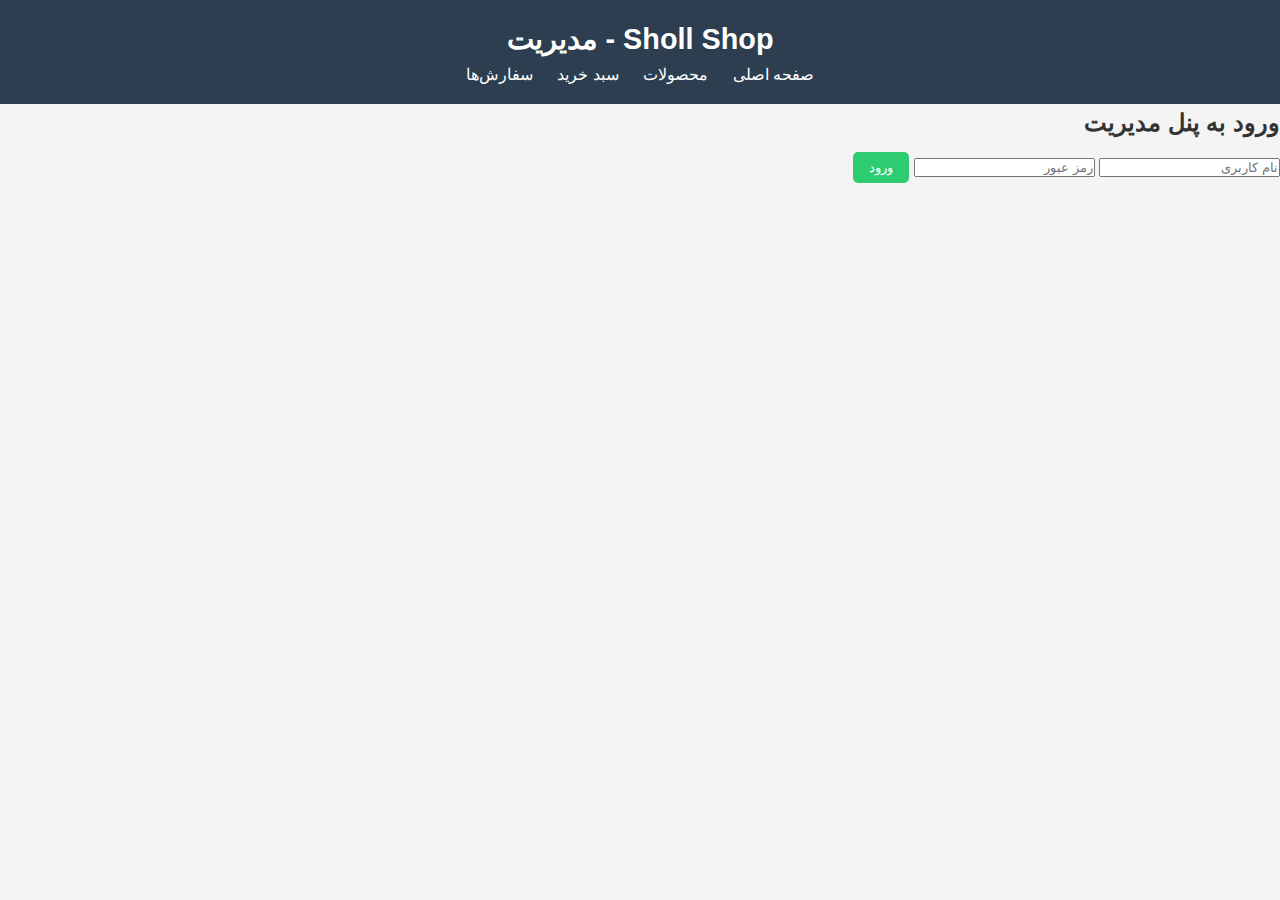
<file: admin.html>
<!DOCTYPE html>
<html lang="fa">
<head>
    <meta charset="UTF-8">
    <title>صفحه مدیریت - Sholl Shop</title>
    <link rel="stylesheet" href="style.css">
</head>
<body>
    <header>
        <h1 onclick="window.location.href='index.html'" style="cursor: pointer;">Sholl Shop - مدیریت</h1>
        <nav>
            <a href="index.html">صفحه اصلی</a>
            <a href="products.html">محصولات</a>
            <a href="cart.html">سبد خرید</a>
            <a href="admin.html">سفارش‌ها</a>
        </nav>
    </header>

    <main class="admin-main">
        <!-- فرم ورود به پنل مدیریت -->
        <div id="loginForm" class="admin-login">
            <h2>ورود به پنل مدیریت</h2>
            <input type="text" id="adminUser" placeholder="نام کاربری">
            <input type="password" id="adminPass" placeholder="رمز عبور">
            <button onclick="adminLogin()">ورود</button>
        </div>

        <!-- جدول سفارش‌ها - بعد از ورود نمایش داده میشه -->
        <div id="ordersSection" class="orders-section" style="display: none;">
            <h2>لیست سفارش‌ها</h2>
            <button onclick="exportToExcel()" style="margin-bottom: 10px;">دانلود بصورت Excel</button>
            <table id="ordersTable" border="1" class="order-table">
                <thead>
                    <tr>
                        <th>نام</th>
                        <th>موبایل</th>
                        <th>آدرس</th>
                        <th>روش پرداخت</th>
                        <th>کد پیگیری</th>
                        <th>تاریخ</th>
                    </tr>
                </thead>
                <tbody></tbody>
            </table>
        </div>
    </main>

    <script src="script.js"></script>
    <script>
        // 👁️‍🗨️ نمایش سفارش‌ها فقط اگر لاگین کرده باشه
        window.onload = () => {
            const isAdminLoggedIn = localStorage.getItem('isAdminLoggedIn');

            if (isAdminLoggedIn === 'true') {
                document.getElementById('loginForm').style.display = 'none';
                document.getElementById('ordersSection').style.display = 'block';

                showOrders();
            } else {
                document.getElementById('ordersSection').style.display = 'none';
                document.getElementById('loginForm').style.display = 'block';
            }
        };

        // 🔐 تابع ورود به پنل مدیریت
        function adminLogin() {
            const username = document.getElementById('adminUser').value.trim();
            const password = document.getElementById('adminPass').value.trim();

            if (username === "admin" && password === "1234") {
                localStorage.setItem('isAdminLoggedIn', 'true');
                alert("ورود موفق!");
                document.getElementById('loginForm').style.display = 'none';
                document.getElementById('ordersSection').style.display = 'block';
                showOrders();
            } else {
                alert("نام کاربری یا رمز اشتباه است.");
            }
        }

        // 📋 نمایش سفارش‌ها در جدول
        function showOrders() {
            const orders = JSON.parse(localStorage.getItem('orders')) || [];
            const tableBody = document.querySelector("#ordersTable tbody");

            if (orders.length === 0) {
                tableBody.innerHTML = "<tr><td colspan='6'>سفارشی وجود ندارد.</td></tr>";
                return;
            }

            orders.forEach(order => {
                const row = document.createElement("tr");
                row.innerHTML = `
                    <td>${order.name}</td>
                    <td>${order.phone}</td>
                    <td>${order.address}</td>
                    <td>${order.payment === 'online' ? 'آنلاین' : 'در محل'}</td>
                    <td>${order.trackingCode}</td>
                    <td>${order.date}</td>
                `;
                tableBody.appendChild(row);
            });
        }

        // 📥 دانلود بصورت CSV (اکسل)
        function exportToExcel() {
            const orders = JSON.parse(localStorage.getItem('orders')) || [];

            if (orders.length === 0) {
                alert("سفارشی برای دانلود وجود ندارد.");
                return;
            }

            let csvContent = "نام,موبایل,آدرس,روش پرداخت,کد پیگیری,تاریخ\n";

            orders.forEach(order => {
                csvContent += `${order.name},${order.phone},"${order.address}",${order.payment === 'online' ? 'آنلاین' : 'در محل'},${order.trackingCode},${order.date}\n`;
            });

            // ⬇️ دانلود فایل CSV
            const hiddenLink = document.createElement("a");
            hiddenLink.href = "data:text/csv;charset=utf-8," + encodeURIComponent(csvContent);
            hiddenLink.download = "سفارشات.csv";
            document.body.appendChild(hiddenLink);
            hiddenLink.click();
            document.body.removeChild(hiddenLink);
        }
    </script>
</body>
</html>
</file>
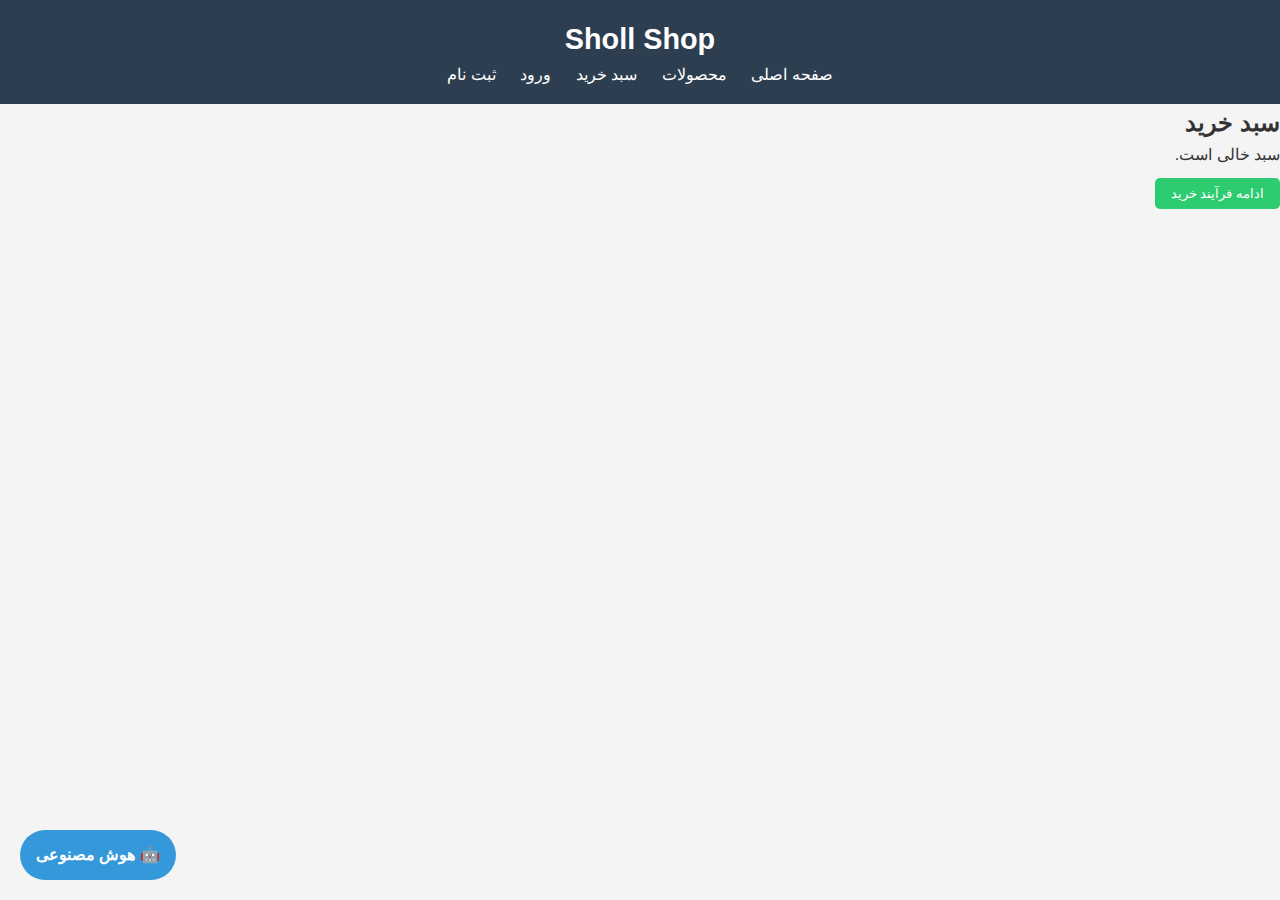
<file: cart.html>
<!DOCTYPE html>
<html lang="fa">
<head>
    <meta charset="UTF-8">
    <title>سبد خرید - Sholl Shop</title>
    <link rel="stylesheet" href="style.css">
</head>
<body>

    <header>
        <h1 onclick="window.location.href='index.html'" style="cursor: pointer;">Sholl Shop</h1>
        <nav>
            <a href="index.html">صفحه اصلی</a>
            <a href="products.html">محصولات</a>
            <a href="cart.html">سبد خرید</a>
            <a href="login.html">ورود</a>
            <a href="register.html">ثبت نام</a>
        </nav>
    </header>

    <main>
        <h2>سبد خرید</h2>
        <div id="cartItems"></div>

        <!-- دکمه ادامه فرآیند -->
        <button onclick="proceedToCheckout()">ادامه فرآیند خرید</button>
    </main>

    <!-- AI Button -->
    <div class="ai-button" onclick="toggleAIChat()">
        🤖 هوش مصنوعی
    </div>

    <!-- Chat Box -->
    <div id="aiChatBox" class="ai-chat-box">
        <div class="chat-header">ربات Sholl Shop</div>
        <div id="chatMessages" class="chat-messages"></div>
        <div class="chat-footer">
            <input type="text" id="userQuestion" placeholder="سوال خودت رو بنویس...">
            <button onclick="sendUserQuestion()">ارسال</button>
        </div>

        <!-- FAQ Buttons -->
        <div class="faq-buttons">
            <p><strong>سوالات متداول:</strong></p>
            <button onclick="autoAsk(this)" data-question="چطور اندازه مناسب شال رو انتخاب کنم؟">چطور اندازه مناسب شال رو انتخاب کنم؟</button>
            <button onclick="autoAsk(this)" data-question="بهترین نوع شال برای تابستان چیست؟">بهترین نوع شال برای تابستان چیست؟</button>
            <button onclick="autoAsk(this)" data-question="چطور شال را تمیز کنم؟">چطور شال را تمیز کنم؟</button>
            <button onclick="autoAsk(this)" data-question="آیا شال ها قابل تعویض هستند؟">آیا شال ها قابل تعویض هستند؟</button>
            <button onclick="autoAsk(this)" data-question="چه رنگ‌هایی را برای روسری انتخاب کنم؟">چه رنگ‌هایی را برای روسری انتخاب کنم؟</button>
            <button onclick="autoAsk(this)" data-question="قیمت شال چقدره؟">قیمت شال چقدره؟</button>
            <button onclick="autoAsk(this)" data-question="روسری چه زمانی استفاده میشه؟">روسری چه زمانی استفاده میشه؟</button>
            <button onclick="autoAsk(this)" data-question="چه موقعیت‌هایی مناسب شال هستند؟">چه موقعیت‌هایی مناسب شال هستند؟</button>
            <button onclick="autoAsk(this)" data-question="چطور شال رو دوره کنم؟">چطور شال رو دوره کنم؟</button>
            <button onclick="autoAsk(this)" data-question="چه شالی برای عروسی مناسبه؟">چه شالی برای عروسی مناسبه؟</button>
        </div>
    </div>

    <script src="script.js"></script>
</body>
</html>
</file>
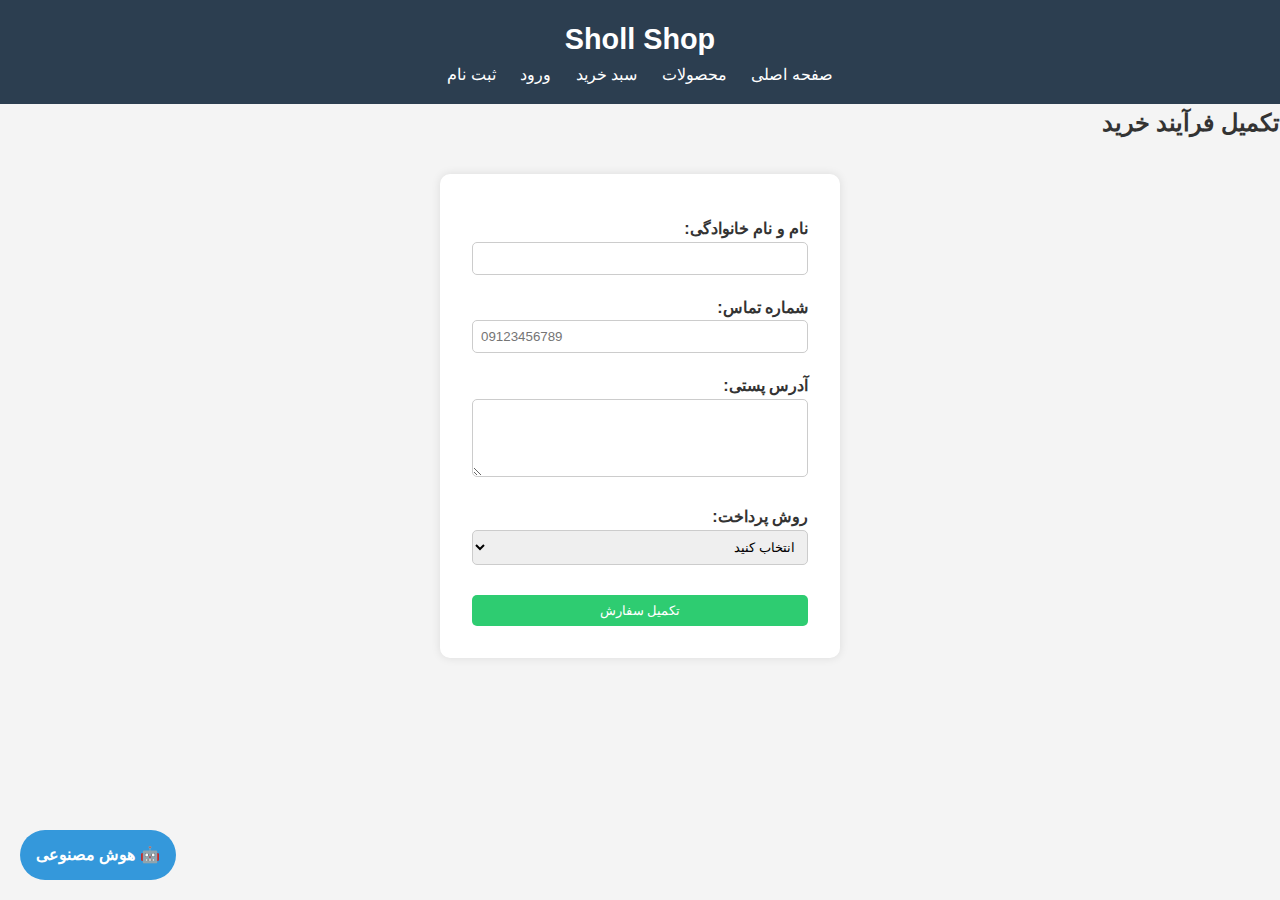
<file: checkout.html>
<!DOCTYPE html>
<html lang="fa">
<head>
    <meta charset="UTF-8">
    <title>تکمیل خرید - Sholl Shop</title>
    <link rel="stylesheet" href="style.css">
</head>
<body>
    <header>
        <h1 onclick="window.location.href='index.html'" style="cursor: pointer;">Sholl Shop</h1>
        <nav>
            <a href="index.html">صفحه اصلی</a>
            <a href="products.html">محصولات</a>
            <a href="cart.html">سبد خرید</a>
            <a href="login.html">ورود</a>
            <a href="register.html">ثبت نام</a>
        </nav>
    </header>

    <main>
        <h2>تکمیل فرآیند خرید</h2>
        <form onsubmit="completeCheckout(event)">
            <label>نام و نام خانوادگی:
                <input type="text" required>
            </label>
            <label>شماره تماس:
                <input type="tel" pattern="09[0-9]{9}" placeholder="09123456789" required>
            </label>
            <label>آدرس پستی:
                <textarea rows="4" required></textarea>
            </label>
            <label>روش پرداخت:
                <select required>
                    <option value="">انتخاب کنید</option>
                    <option value="online">پرداخت آنلاین</option>
                    <option value="cash">پرداخت در محل</option>
                </select>
            </label>
            <button type="submit">تکمیل سفارش</button>
        </form>

        <!-- قسمت کد پیگیری -->
        <section id="trackingCodeSection" class="tracking-section" style="display: none;">
            <h3>سفارش شما ثبت شد!</h3>
            <p><strong>کد پیگیری:</strong> <span id="trackingCode"></span></p>
            <p>این کد را برای استفاده در آینده ذخیره کنید.</p>
        </section>
    </main>

    <!-- AI Button -->
    <div class="ai-button" onclick="toggleAIChat()">
        🤖 هوش مصنوعی
    </div>

    <!-- Chat Box -->
    <div id="aiChatBox" class="ai-chat-box">
        <div class="chat-header">ربات Sholl Shop</div>
        <div id="chatMessages" class="chat-messages"></div>
        <div class="chat-footer">
            <input type="text" id="userQuestion" placeholder="سوال خودت رو بنویس...">
            <button onclick="sendUserQuestion()">ارسال</button>
        </div>

        <!-- FAQ Buttons -->
        <div class="faq-buttons">
            <p><strong>سوالات متداول:</strong></p>
            <button onclick="autoAsk(this)" data-question="چطور اندازه مناسب شال رو انتخاب کنم؟">چطور اندازه مناسب شال رو انتخاب کنم؟</button>
            <button onclick="autoAsk(this)" data-question="بهترین نوع شال برای تابستان چیست؟">بهترین نوع شال برای تابستان چیست؟</button>
            <button onclick="autoAsk(this)" data-question="چطور شال را تمیز کنم؟">چطور شال را تمیز کنم؟</button>
            <button onclick="autoAsk(this)" data-question="آیا شال ها قابل تعویض هستند؟">آیا شال ها قابل تعویض هستند؟</button>
            <button onclick="autoAsk(this)" data-question="چه رنگ‌هایی را برای روسری انتخاب کنم؟">چه رنگ‌هایی را برای روسری انتخاب کنم؟</button>
            <button onclick="autoAsk(this)" data-question="قیمت شال چقدره؟">قیمت شال چقدره؟</button>
            <button onclick="autoAsk(this)" data-question="روسری چه زمانی استفاده میشه؟">روسری چه زمانی استفاده میشه؟</button>
            <button onclick="autoAsk(this)" data-question="چه موقعیت‌هایی مناسب شال هستند؟">چه موقعیت‌هایی مناسب شال هستند؟</button>
            <button onclick="autoAsk(this)" data-question="چطور شال رو دوره کنم؟">چطور شال رو دوره کنم؟</button>
            <button onclick="autoAsk(this)" data-question="چه شالی برای عروسی مناسبه؟">چه شالی برای عروسی مناسبه؟</button>
        </div>
    </div>

    <script src="script.js"></script>
</body>
</html>
</file>
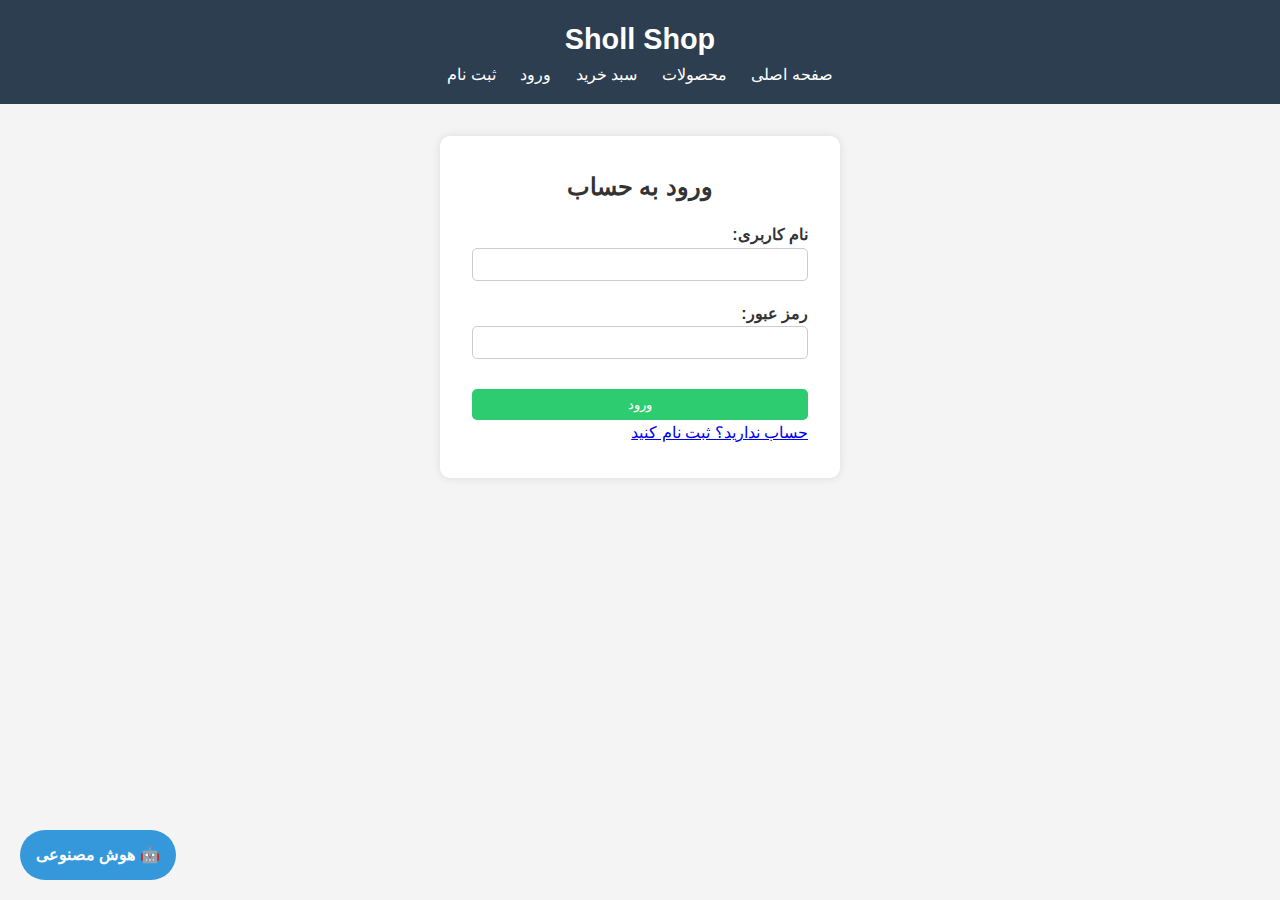
<file: login.html>
<!DOCTYPE html>
<html lang="fa">
<head>
    <meta charset="UTF-8">
    <title>ورود - Sholl Shop</title>
    <link rel="stylesheet" href="style.css">
</head>
<body>

    <header>
        <h1 onclick="window.location.href='index.html'" style="cursor: pointer;">Sholl Shop</h1>
        <nav>
            <a href="index.html">صفحه اصلی</a>
            <a href="products.html">محصولات</a>
            <a href="cart.html">سبد خرید</a>
            <a href="login.html">ورود</a>
            <a href="register.html">ثبت نام</a>
        </nav>
    </header>

    <main>
        <form onsubmit="loginUser(event)">
            <h2>ورود به حساب</h2>
            <label>نام کاربری:
                <input type="text" id="username" required>
            </label>
            <label>رمز عبور:
                <input type="password" id="password" required>
            </label>
            <button type="submit">ورود</button>
            <p><a href="register.html">حساب ندارید؟ ثبت نام کنید</a></p>
        </form>
    </main>

    <!-- AI Button -->
    <div class="ai-button" onclick="toggleAIChat()">
        🤖 هوش مصنوعی
    </div>

    <!-- Chat Box -->
    <div id="aiChatBox" class="ai-chat-box">
        <div class="chat-header">ربات Sholl Shop</div>
        <div id="chatMessages" class="chat-messages"></div>
        <div class="chat-footer">
            <input type="text" id="userQuestion" placeholder="سوال خودت رو بنویس...">
            <button onclick="sendUserQuestion()">ارسال</button>
        </div>

        <!-- FAQ Buttons -->
        <div class="faq-buttons">
            <p><strong>سوالات متداول:</strong></p>
            <button onclick="autoAsk(this)" data-question="چطور اندازه مناسب شال رو انتخاب کنم؟">چطور اندازه مناسب شال رو انتخاب کنم؟</button>
            <button onclick="autoAsk(this)" data-question="بهترین نوع شال برای تابستان چیست؟">بهترین نوع شال برای تابستان چیست؟</button>
            <button onclick="autoAsk(this)" data-question="چطور شال را تمیز کنم؟">چطور شال را تمیز کنم؟</button>
            <button onclick="autoAsk(this)" data-question="آیا شال ها قابل تعویض هستند؟">آیا شال ها قابل تعویض هستند؟</button>
            <button onclick="autoAsk(this)" data-question="چه رنگ‌هایی را برای روسری انتخاب کنم؟">چه رنگ‌هایی را برای روسری انتخاب کنم؟</button>
            <button onclick="autoAsk(this)" data-question="قیمت شال چقدره؟">قیمت شال چقدره؟</button>
            <button onclick="autoAsk(this)" data-question="روسری چه زمانی استفاده میشه؟">روسری چه زمانی استفاده میشه؟</button>
            <button onclick="autoAsk(this)" data-question="چه موقعیت‌هایی مناسب شال هستند؟">چه موقعیت‌هایی مناسب شال هستند؟</button>
            <button onclick="autoAsk(this)" data-question="چطور شال رو دوره کنم؟">چطور شال رو دوره کنم؟</button>
            <button onclick="autoAsk(this)" data-question="چه شالی برای عروسی مناسبه؟">چه شالی برای عروسی مناسبه؟</button>
        </div>
    </div>

    <script src="script.js"></script>
</body>
</html>
</file>
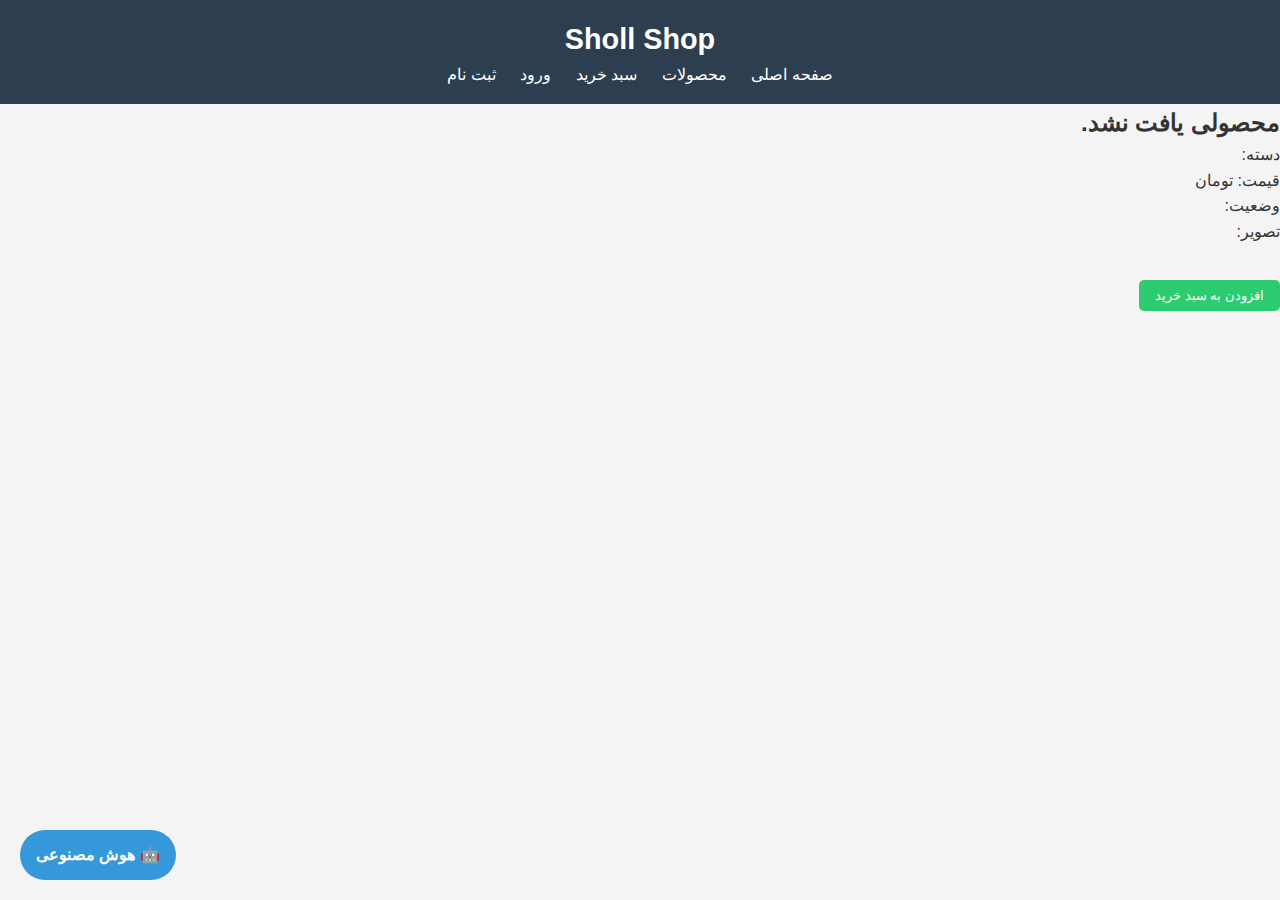
<file: product-detail.html>
<!DOCTYPE html>
<html lang="fa">
<head>
    <meta charset="UTF-8">
    <title>جزئیات محصول - Sholl Shop</title>
    <link rel="stylesheet" href="style.css">
</head>
<body>
    <header>
        <h1 onclick="window.location.href='index.html'" style="cursor: pointer;">Sholl Shop</h1>
        <nav>
            <a href="index.html">صفحه اصلی</a>
            <a href="products.html">محصولات</a>
            <a href="cart.html">سبد خرید</a>
            <a href="login.html">ورود</a>
            <a href="register.html">ثبت نام</a>
        </nav>
    </header>

    <main class="product-detail-main">
        <h2 id="productTitle">در حال بارگذاری...</h2>

        <div id="productPrice" class="product-details">
            <p>دسته: <span id="productCategory"></span></p>
            <p>قیمت: <span id="productPriceText"></span> تومان</p>
            <p>وضعیت: <span id="productStock"></span></p>
            <p>تصویر:</p>
            <img id="productImage" width="100%" style="border-radius: 10px;">
        </div>

        <button onclick="addToCartFromDetail()">افزودن به سبد خرید</button>
    </main>

    <!-- AI Button -->
    <div class="ai-button" onclick="toggleAIChat()">
        🤖 هوش مصنوعی
    </div>

    <!-- Chat Box -->
    <div id="aiChatBox" class="ai-chat-box">
        <div class="chat-header">ربات Sholl Shop</div>
        <div id="chatMessages" class="chat-messages"></div>
        <div class="chat-footer">
            <input type="text" id="userQuestion" placeholder="سوال خودت رو بنویس...">
            <button onclick="sendUserQuestion()">ارسال</button>
        </div>

        <!-- FAQ Buttons -->
        <div class="faq-buttons">
            <p><strong>سوالات متداول:</strong></p>
            <button onclick="autoAsk(this)" data-question="چطور اندازه مناسب شال رو انتخاب کنم؟">چطور اندازه مناسب شال رو انتخاب کنم؟</button>
            <button onclick="autoAsk(this)" data-question="بهترین نوع شال برای تابستان چیست؟">بهترین نوع شال برای تابستان چیست؟</button>
            <button onclick="autoAsk(this)" data-question="چطور شال را تمیز کنم؟">چطور شال را تمیز کنم؟</button>
            <button onclick="autoAsk(this)" data-question="آیا شال ها قابل تعویض هستند؟">آیا شال ها قابل تعویض هستند؟</button>
            <button onclick="autoAsk(this)" data-question="چه رنگ‌هایی را برای روسری انتخاب کنم؟">چه رنگ‌هایی را برای روسری انتخاب کنم؟</button>
            <button onclick="autoAsk(this)" data-question="قیمت شال چقدره؟">قیمت شال چقدره؟</button>
            <button onclick="autoAsk(this)" data-question="روسری چه زمانی استفاده میشه؟">روسری چه زمانی استفاده میشه؟</button>
            <button onclick="autoAsk(this)" data-question="چه موقعیت‌هایی مناسب شال هستند؟">چه موقعیت‌هایی مناسب شال هستند؟</button>
            <button onclick="autoAsk(this)" data-question="چطور شال رو دوره کنم؟">چطور شال رو دوره کنم؟</button>
            <button onclick="autoAsk(this)" data-question="چه شالی برای عروسی مناسبه؟">چه شالی برای عروسی مناسبه؟</button>
        </div>
    </div>

    <script src="script.js"></script>
</body>
</html>
</file>
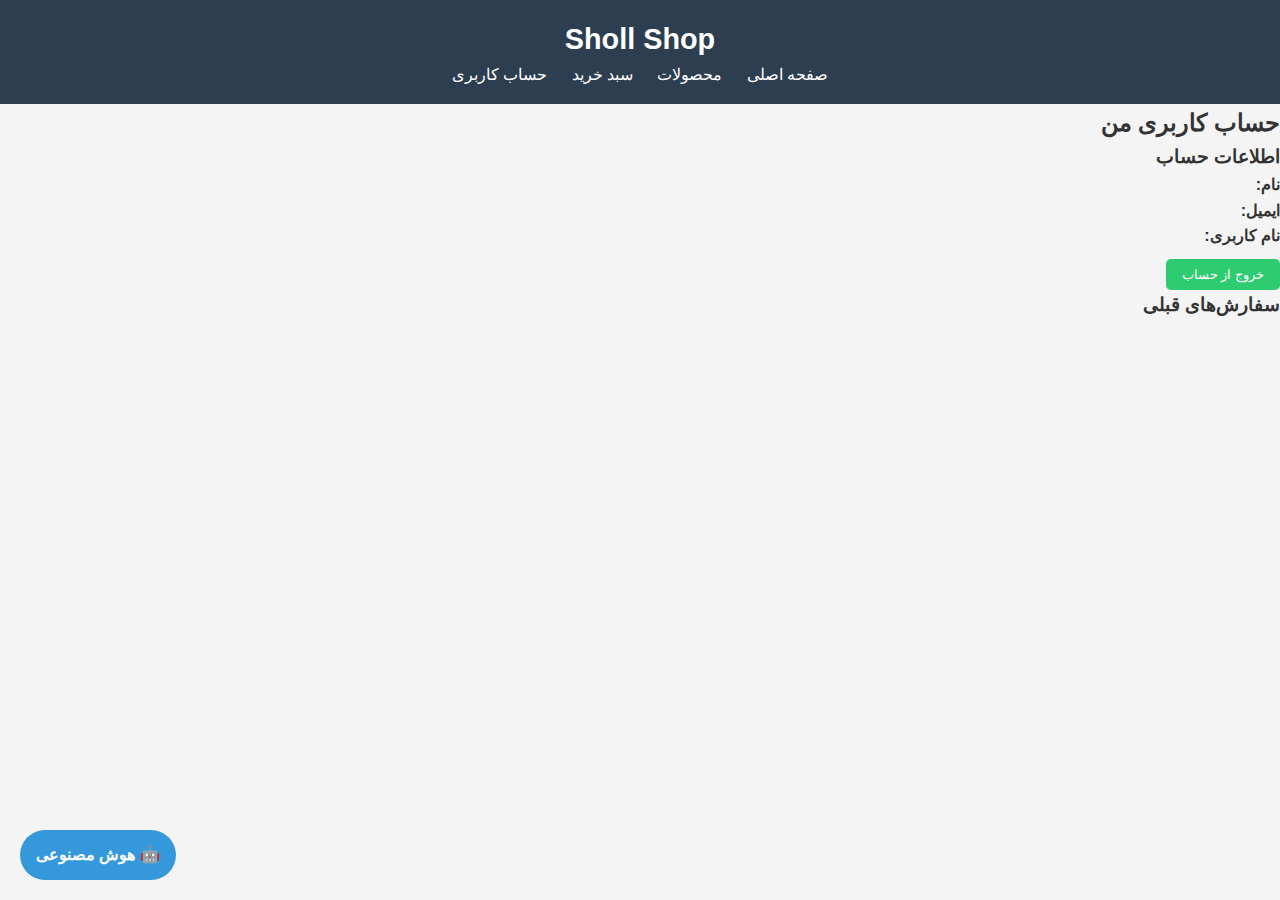
<file: profile.html>
<!DOCTYPE html>
<html lang="fa">
<head>
    <meta charset="UTF-8">
    <title>حساب کاربری - Sholl Shop</title>
    <link rel="stylesheet" href="style.css">
</head>
<body>

    <header>
        <h1 onclick="window.location.href='index.html'" style="cursor: pointer;">Sholl Shop</h1>
        <nav>
            <a href="index.html">صفحه اصلی</a>
            <a href="products.html">محصولات</a>
            <a href="cart.html">سبد خرید</a>
            <a href="profile.html">حساب کاربری</a>
        </nav>
    </header>

    <main class="profile-main">
        <h2>حساب کاربری من</h2>

        <!-- نمایش اطلاعات کاربر -->
        <section id="user-info">
            <h3>اطلاعات حساب</h3>
            <p><strong>نام:</strong> <span id="fullName"></span></p>
            <p><strong>ایمیل:</strong> <span id="email"></span></p>
            <p><strong>نام کاربری:</strong> <span id="username"></span></p>
            <button onclick="logout()">خروج از حساب</button>
        </section>

        <!-- سفارش‌های قبلی -->
        <section id="orders">
            <h3>سفارش‌های قبلی</h3>
            <ul id="orderList"></ul>
        </section>
    </main>

    <!-- AI Button -->
    <div class="ai-button" onclick="toggleAIChat()">
        🤖 هوش مصنوعی
    </div>

    <!-- Chat Box -->
    <div id="aiChatBox" class="ai-chat-box">
        <div class="chat-header">ربات Sholl Shop</div>
        <div id="chatMessages" class="chat-messages"></div>
        <div class="chat-footer">
            <input type="text" id="userQuestion" placeholder="سوال خودت رو بنویس...">
            <button onclick="sendUserQuestion()">ارسال</button>
        </div>

        <!-- FAQ Buttons -->
        <div class="faq-buttons">
            <p><strong>سوالات متداول:</strong></p>
            <button onclick="autoAsk(this)" data-question="چطور اندازه مناسب شال رو انتخاب کنم؟">چطور اندازه مناسب شال رو انتخاب کنم؟</button>
            <button onclick="autoAsk(this)" data-question="بهترین نوع شال برای تابستان چیست؟">بهترین نوع شال برای تابستان چیست؟</button>
            <button onclick="autoAsk(this)" data-question="چطور شال را تمیز کنم؟">چطور شال را تمیز کنم؟</button>
            <button onclick="autoAsk(this)" data-question="آیا شال ها قابل تعویض هستند؟">آیا شال ها قابل تعویض هستند؟</button>
            <button onclick="autoAsk(this)" data-question="چه رنگ‌هایی را برای روسری انتخاب کنم؟">چه رنگ‌هایی را برای روسری انتخاب کنم؟</button>
            <button onclick="autoAsk(this)" data-question="قیمت شال چقدره؟">قیمت شال چقدره؟</button>
            <button onclick="autoAsk(this)" data-question="روسری چه زمانی استفاده میشه؟">روسری چه زمانی استفاده میشه؟</button>
            <button onclick="autoAsk(this)" data-question="چه موقعیت‌هایی مناسب شال هستند؟">چه موقعیت‌هایی مناسب شال هستند؟</button>
            <button onclick="autoAsk(this)" data-question="چطور شال رو دوره کنم؟">چطور شال رو دوره کنم؟</button>
            <button onclick="autoAsk(this)" data-question="چه شالی برای عروسی مناسبه؟">چه شالی برای عروسی مناسبه؟</button>
        </div>
    </div>

    <script src="script.js"></script>
</body>
</html>
</file>
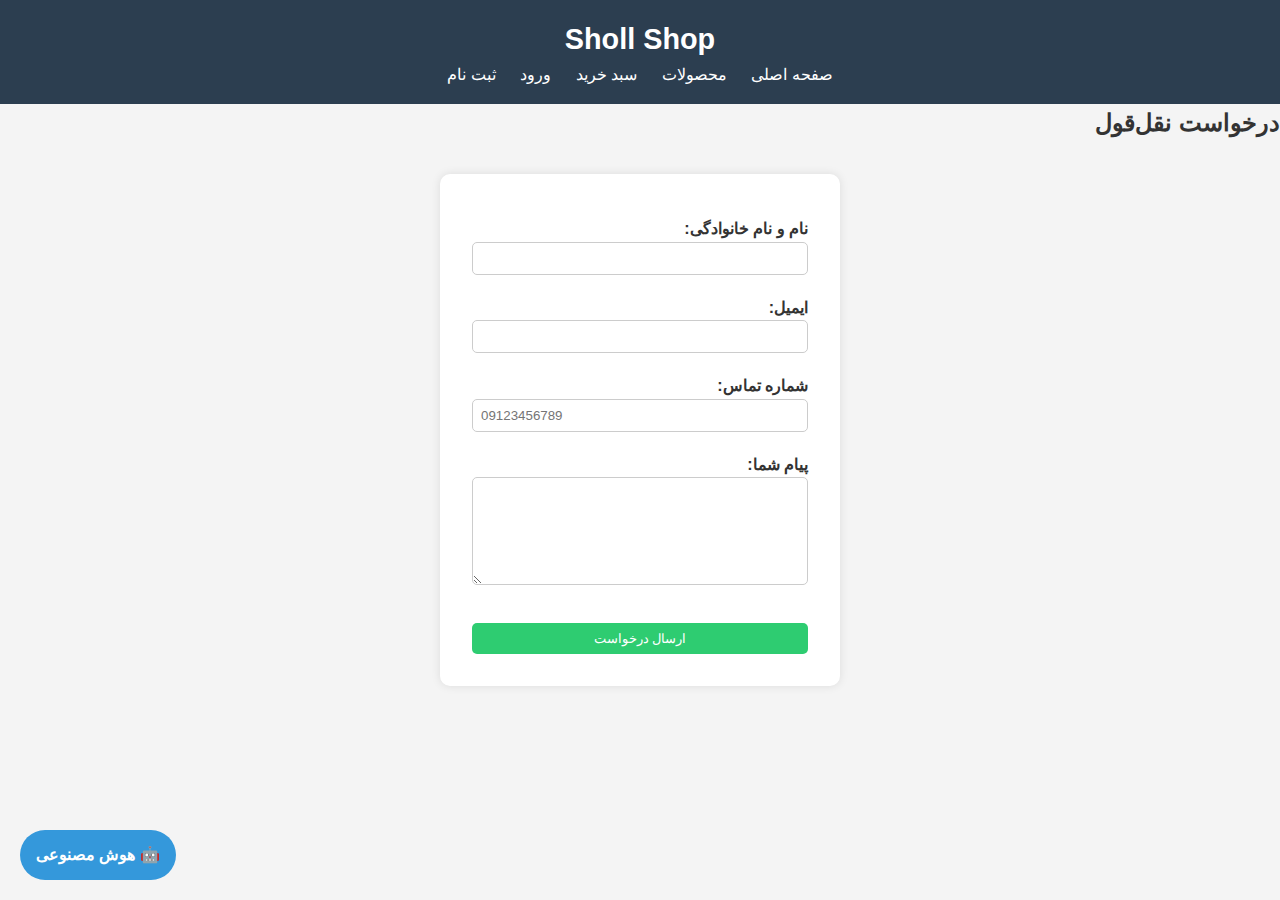
<file: quote.html>
<!DOCTYPE html>
<html lang="fa">
<head>
    <meta charset="UTF-8">
    <title>درخواست نقل‌قول - Sholl Shop</title>
    <link rel="stylesheet" href="style.css">
</head>
<body>

    <header>
        <h1>Sholl Shop</h1>
        <nav>
            <a href="index.html">صفحه اصلی</a>
            <a href="products.html">محصولات</a>
            <a href="cart.html">سبد خرید</a>
            <a href="login.html">ورود</a>
            <a href="register.html">ثبت نام</a>
        </nav>
    </header>

    <main class="quote-main">
        <h2>درخواست نقل‌قول</h2>
        <form onsubmit="submitQuote(event)">
            <label>نام و نام خانوادگی:
                <input type="text" required>
            </label>
            <label>ایمیل:
                <input type="email" required>
            </label>
            <label>شماره تماس:
                <input type="tel" pattern="09[0-9]{9}" placeholder="09123456789" required>
            </label>
            <label>پیام شما:
                <textarea rows="6" required></textarea>
            </label>
            <button type="submit">ارسال درخواست</button>
        </form>
    </main>

    <!-- AI Button -->
    <div class="ai-button" onclick="toggleAIChat()">
        🤖 هوش مصنوعی
    </div>

    <!-- Chat Box -->
    <div id="aiChatBox" class="ai-chat-box">
        <div class="chat-header">ربات Sholl Shop</div>
        <div id="chatMessages" class="chat-messages"></div>
        <div class="chat-footer">
            <input type="text" id="userQuestion" placeholder="سوال خودت رو بنویس...">
            <button onclick="sendUserQuestion()">ارسال</button>
        </div>

        <!-- FAQ Buttons -->
        <div class="faq-buttons">
            <p><strong>سوالات متداول:</strong></p>
            <button onclick="autoAsk(this)" data-question="چطور اندازه مناسب شال رو انتخاب کنم؟">چطور اندازه مناسب شال رو انتخاب کنم؟</button>
            <button onclick="autoAsk(this)" data-question="بهترین نوع شال برای تابستان چیست؟">بهترین نوع شال برای تابستان چیست؟</button>
            <button onclick="autoAsk(this)" data-question="چطور شال را تمیز کنم؟">چطور شال را تمیز کنم؟</button>
            <button onclick="autoAsk(this)" data-question="آیا شال ها قابل تعویض هستند؟">آیا شال ها قابل تعویض هستند؟</button>
            <button onclick="autoAsk(this)" data-question="چه رنگ‌هایی را برای روسری انتخاب کنم؟">چه رنگ‌هایی را برای روسری انتخاب کنم؟</button>
            <button onclick="autoAsk(this)" data-question="قیمت شال چقدره؟">قیمت شال چقدره؟</button>
            <button onclick="autoAsk(this)" data-question="روسری چه زمانی استفاده میشه؟">روسری چه زمانی استفاده میشه؟</button>
            <button onclick="autoAsk(this)" data-question="چه موقعیت‌هایی مناسب شال هستند؟">چه موقعیت‌هایی مناسب شال هستند؟</button>
            <button onclick="autoAsk(this)" data-question="چطور شال رو دوره کنم؟">چطور شال رو دوره کنم؟</button>
            <button onclick="autoAsk(this)" data-question="چه شالی برای عروسی مناسبه؟">چه شالی برای عروسی مناسبه؟</button>
        </div>
    </div>

    <script src="script.js"></script>
</body>
</html>
</file>
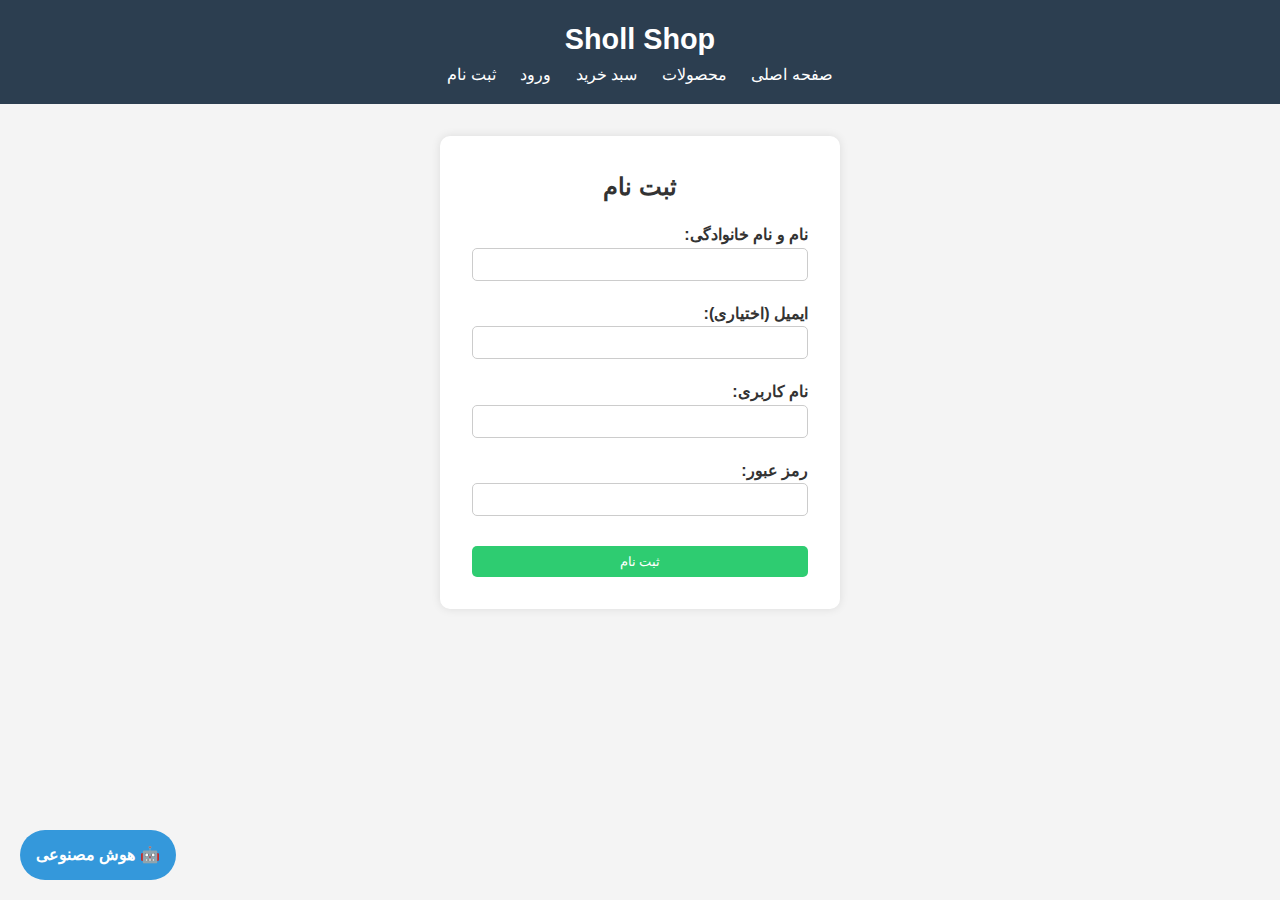
<file: register.html>
<!DOCTYPE html>
<html lang="fa">
<head>
    <meta charset="UTF-8">
    <title>ثبت نام - Sholl Shop</title>
    <link rel="stylesheet" href="style.css">
</head>
<body>

    <header>
        <h1 onclick="window.location.href='index.html'" style="cursor: pointer;">Sholl Shop</h1>
        <nav>
            <a href="index.html">صفحه اصلی</a>
            <a href="products.html">محصولات</a>
            <a href="cart.html">سبد خرید</a>
            <a href="login.html">ورود</a>
            <a href="register.html">ثبت نام</a>
        </nav>
    </header>

    <main>
        <form onsubmit="registerUser(event)">
            <h2>ثبت نام</h2>
            <label>نام و نام خانوادگی:
                <input type="text" required>
            </label>
            <label>ایمیل (اختیاری):
                <input type="email">
            </label>
            <label>نام کاربری:
                <input type="text" required>
            </label>
            <label>رمز عبور:
                <input type="password" required>
            </label>
            <button type="submit">ثبت نام</button>
        </form>
    </main>

    <!-- AI Button -->
    <div class="ai-button" onclick="toggleAIChat()">
        🤖 هوش مصنوعی
    </div>

    <!-- Chat Box -->
    <div id="aiChatBox" class="ai-chat-box">
        <div class="chat-header">ربات Sholl Shop</div>
        <div id="chatMessages" class="chat-messages"></div>
        <div class="chat-footer">
            <input type="text" id="userQuestion" placeholder="سوال خودت رو بنویس...">
            <button onclick="sendUserQuestion()">ارسال</button>
        </div>

        <!-- FAQ Buttons -->
        <div class="faq-buttons">
            <p><strong>سوالات متداول:</strong></p>
            <button onclick="autoAsk(this)" data-question="چطور اندازه مناسب شال رو انتخاب کنم؟">چطور اندازه مناسب شال رو انتخاب کنم؟</button>
            <button onclick="autoAsk(this)" data-question="بهترین نوع شال برای تابستان چیست؟">بهترین نوع شال برای تابستان چیست؟</button>
            <button onclick="autoAsk(this)" data-question="چطور شال را تمیز کنم؟">چطور شال را تمیز کنم؟</button>
            <button onclick="autoAsk(this)" data-question="آیا شال ها قابل تعویض هستند؟">آیا شال ها قابل تعویض هستند؟</button>
            <button onclick="autoAsk(this)" data-question="چه رنگ‌هایی را برای روسری انتخاب کنم؟">چه رنگ‌هایی را برای روسری انتخاب کنم؟</button>
            <button onclick="autoAsk(this)" data-question="قیمت شال چقدره؟">قیمت شال چقدره؟</button>
            <button onclick="autoAsk(this)" data-question="روسری چه زمانی استفاده میشه؟">روسری چه زمانی استفاده میشه؟</button>
            <button onclick="autoAsk(this)" data-question="چه موقعیت‌هایی مناسب شال هستند؟">چه موقعیت‌هایی مناسب شال هستند؟</button>
            <button onclick="autoAsk(this)" data-question="چطور شال رو دوره کنم؟">چطور شال رو دوره کنم؟</button>
            <button onclick="autoAsk(this)" data-question="چه شالی برای عروسی مناسبه؟">چه شالی برای عروسی مناسبه؟</button>
        </div>
    </div>

    <script src="script.js"></script>
</body>
</html>
</file>
<file: style.css>
* {
    box-sizing: border-box;
    margin: 0;
    padding: 0;
}

body {
    font-family: 'Segoe UI', Tahoma, Geneva, Verdana, sans-serif;
    background-color: #f4f4f4;
    color: #333;
    direction: rtl;
    line-height: 1.6;
}

header {
    background: #2c3e50;
    color: white;
    padding: 1rem;
    text-align: center;
    cursor: pointer;
}

header h1 {
    margin: 0;
    font-size: 1.8rem;
    transition: opacity 0.3s;
}

header h1:hover {
    opacity: 0.9;
}

nav a {
    color: white;
    margin: 0 10px;
    text-decoration: none;
    transition: opacity 0.3s;
}

nav a:hover {
    opacity: 0.7;
}

.search-box {
    margin-top: 10px;
}

.search-box input {
    width: 200px;
    padding: 5px;
    border-radius: 5px;
    border: 1px solid #ccc;
}

.search-box button {
    padding: 5px 10px;
    border: none;
    background: #3498db;
    color: white;
    cursor: pointer;
    border-radius: 5px;
}

.products-grid {
    display: grid;
    grid-template-columns: repeat(auto-fill, minmax(220px, 1fr));
    gap: 1.5rem;
    padding: 1rem;
}

.product-card {
    background: white;
    border: 1px solid #ddd;
    border-radius: 8px;
    padding: 1rem;
    text-align: center;
    transition: transform 0.2s;
}

.product-card img {
    border-radius: 8px;
    margin-bottom: 10px;
}

.product-card:hover {
    transform: translateY(-5px);
}

.filters {
    display: flex;
    justify-content: center;
    gap: 10px;
    margin: 1rem;
}

button {
    margin-top: 10px;
    padding: 8px 16px;
    background: #2ecc71;
    color: white;
    border: none;
    border-radius: 5px;
    cursor: pointer;
    transition: background 0.3s;
}

button:hover {
    background: #27ae60;
}

#cartItems .item {
    border-bottom: 1px solid #ccc;
    padding: 10px 0;
    display: flex;
    justify-content: space-between;
    align-items: center;
}

.item button {
    background: #e74c3c;
    margin: 0;
    padding: 5px 10px;
}

form {
    max-width: 400px;
    margin: 2rem auto;
    background: white;
    padding: 2rem;
    border-radius: 10px;
    box-shadow: 0 0 10px rgba(0,0,0,0.1);
}

form h2 {
    text-align: center;
    margin-bottom: 1rem;
}

form label {
    display: block;
    margin: 10px 0 5px;
    font-weight: bold;
}

form input,
form textarea,
form select {
    width: 100%;
    padding: 8px;
    border: 1px solid #ccc;
    border-radius: 5px;
    margin-bottom: 10px;
}

form button[type="submit"] {
    width: 100%;
    margin-top: 15px;
}

main img {
    max-width: 100%;
    border-radius: 10px;
    margin-top: 10px;
}

.ai-button {
    position: fixed;
    bottom: 20px;
    left: 20px;
    background-color: #3498db;
    color: white;
    padding: 12px 16px;
    border-radius: 30px;
    cursor: pointer;
    font-weight: bold;
    z-index: 9999;
    transition: background 0.3s;
}

.ai-button:hover {
    background-color: #2980b9;
}

.ai-chat-box {
    position: fixed;
    bottom: 70px;
    left: 20px;
    width: 400px;
    max-width: 95%;
    background-color: white;
    border-radius: 10px;
    box-shadow: 0 5px 20px rgba(0,0,0,0.2);
    display: none;
    flex-direction: column;
    height: 500px;
    z-index: 9998;
}

.chat-header {
    background-color: #2c3e50;
    color: white;
    padding: 10px;
    text-align: center;
    border-top-left-radius: 10px;
    border-top-right-radius: 10px;
}

.chat-messages {
    flex: 1;
    overflow-y: auto;
    padding: 10px;
    background: #f1f1f1;
    display: flex;
    flex-direction: column;
    gap: 10px;
}

.message {
    padding: 10px;
    border-radius: 10px;
    max-width: 80%;
    word-wrap: break-word;
}

.user-message {
    align-self: flex-end;
    background-color: #dcf8c6;
    border-bottom-right-radius: 0;
}

.bot-message {
    align-self: flex-start;
    background-color: #ececec;
    border-bottom-left-radius: 0;
}

.chat-footer {
    padding: 15px;
    background: #ecf0f1;
    border-bottom-left-radius: 10px;
    border-bottom-right-radius: 10px;
    gap: 10px;
    display: flex;
    align-items: center;
}

.chat-footer input {
    flex: 1;
    padding: 10px;
    border: 1px solid #ccc;
    border-radius: 5px;
}

.chat-footer button {
    padding: 10px 15px;
    background-color: #2ecc71;
    color: white;
    border: none;
    border-radius: 5px;
    cursor: pointer;
}

.chat-footer button:hover {
    background-color: #27ae60;
}

.faq-buttons {
    padding: 10px;
    background: #f1f1f1;
    border-top: 1px solid #ddd;
    display: flex;
    flex-direction: column;
    gap: 8px;
    max-height: 250px;
    overflow-y: auto;
}

.faq-buttons button {
    background: #ecf0f1;
    border: none;
    padding: 8px;
    text-align: right;
    cursor: pointer;
    border-radius: 5px;
}

.faq-buttons button:hover {
    background: #dce3e6;
}
</file>
